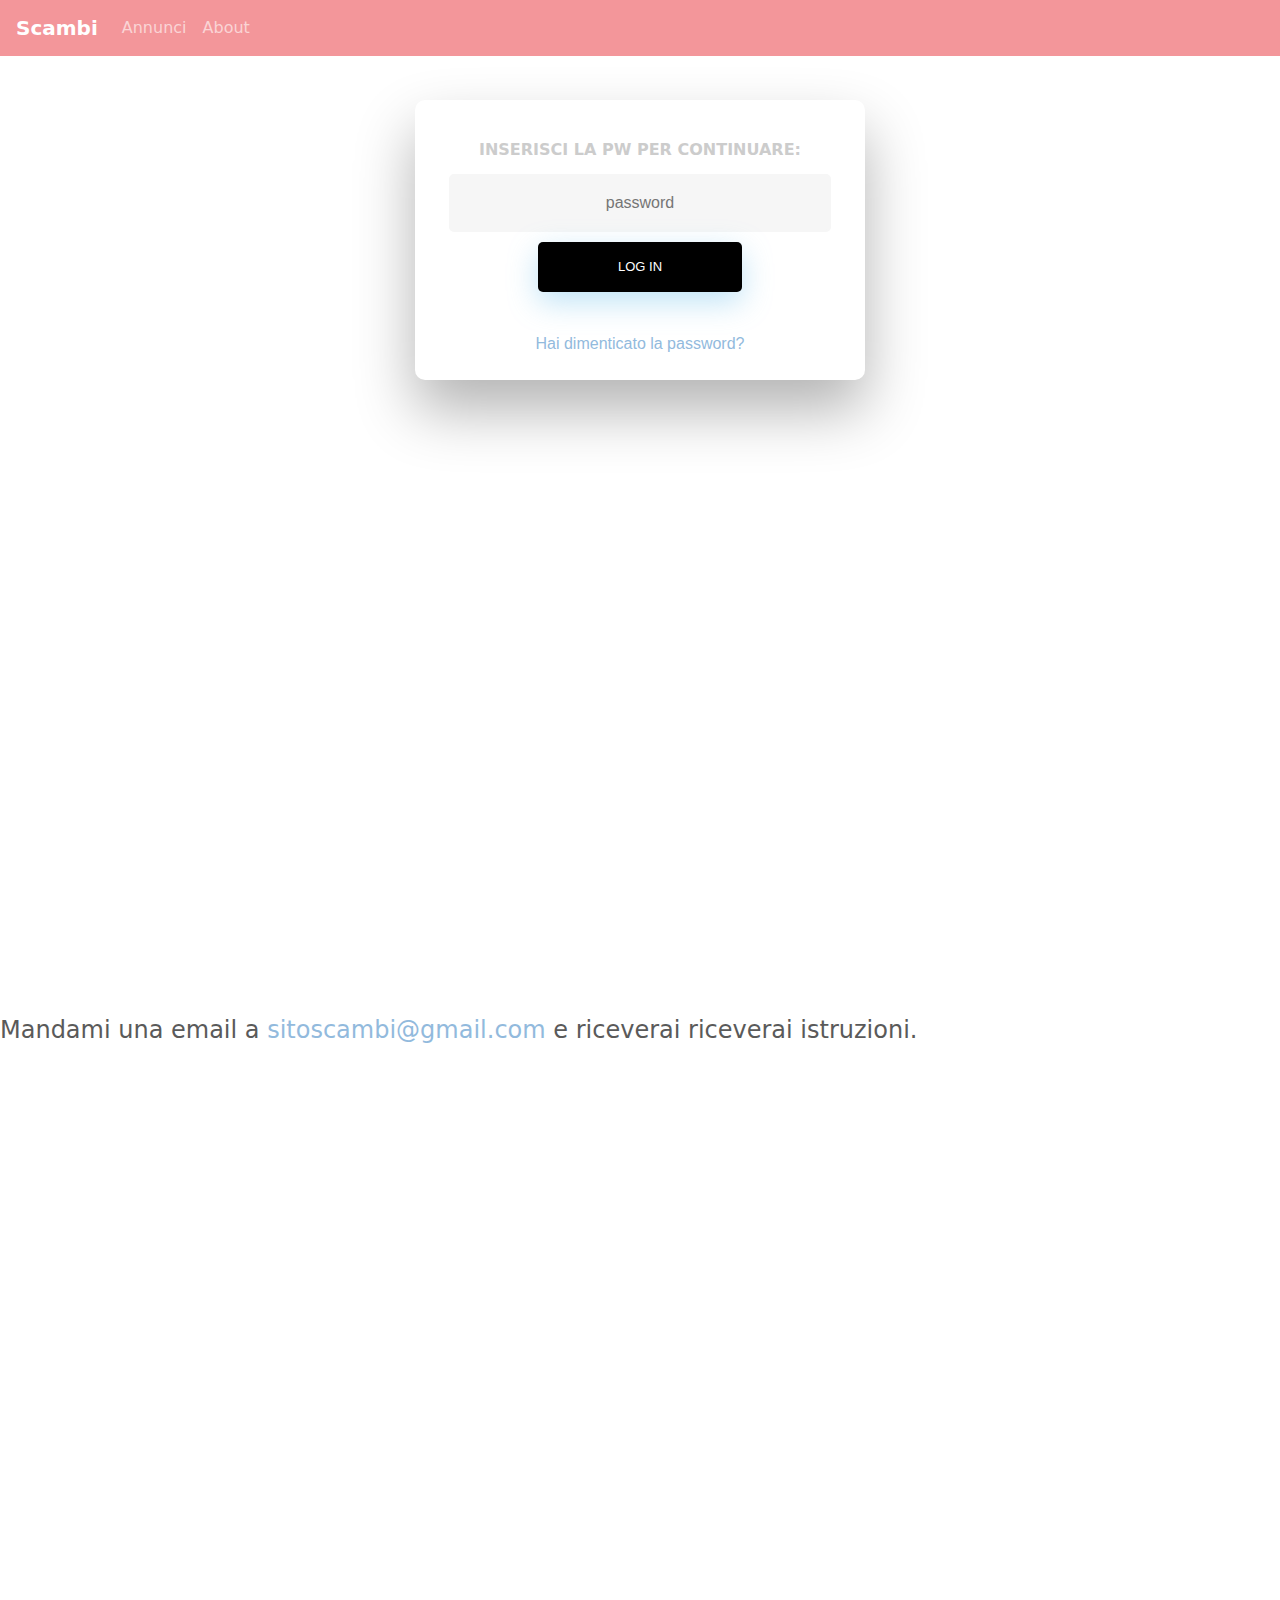
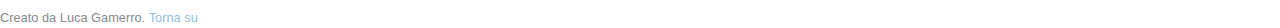
<file: index.html>
<!DOCTYPE html>
<!--[if IE 8]><html class="no-js lt-ie9" lang="en" ><![endif]-->
<!--[if gt IE 8]><!--><html class="no-js" ><!--<![endif]-->
<html>
 <head>
  <meta charset="utf-8">
  <meta http-equiv="X-UA-Compatible" content="IE=edge">
  <meta name="viewport" content="width=device-width, initial-scale=1.0">
  <title>Scambi</title>
  <!-- Fogli di stile -->
  <link href="css/bootstrap.min.css" rel="stylesheet" media="screen">
  <!-- Modernizr -->
  <style>
html {
    scroll-behavior: smooth;
}
  
a {
  color: #92badd;
  display:inline-block;
  text-decoration: none;
  font-weight: 400;
}

h2 {
  text-align: center;
  font-size: 16px;
  font-weight: 600;
  text-transform: uppercase;
  display:inline-block;
  margin: 40px 8px 10px 8px; 
  color: #cccccc;
}



/* STRUCTURE */

.wrapper {
  display: flex;
  align-items: center;
  flex-direction: column; 
  justify-content: center;
  width: 100%;
  min-height: 100%;
  padding: 20px;
}

#formContent {
  -webkit-border-radius: 10px 10px 10px 10px;
  border-radius: 10px 10px 10px 10px;
  background: #fff;
  padding: 30px;
  width: 90%;
  max-width: 450px;
  position: relative;
  padding: 0px;
  -webkit-box-shadow: 0 30px 60px 0 rgba(0,0,0,0.3);
  box-shadow: 0 30px 60px 0 rgba(0,0,0,0.3);
  text-align: center;
}

#formFooter {
  background-color: #f6f6f6;
  border-top: 1px solid #dce8f1;
  padding: 25px;
  text-align: center;
  -webkit-border-radius: 0 0 10px 10px;
  border-radius: 0 0 10px 10px;
}



/* TABS */

h2.inactive {
  color: #cccccc;
}

h2.active {
  color: #0d0d0d;
  border-bottom: 2px solid #5fbae9;
}



/* FORM TYPOGRAPHY*/

input[type=button], input[type=submit], input[type=reset]  {
  background-color: #000000;
  border: none;
  color: white;
  padding: 15px 80px;
  text-align: center;
  text-decoration: none;
  display: inline-block;
  text-transform: uppercase;
  font-size: 13px;
  -webkit-box-shadow: 0 10px 30px 0 rgba(95,186,233,0.4);
  box-shadow: 0 10px 30px 0 rgba(95,186,233,0.4);
  -webkit-border-radius: 5px 5px 5px 5px;
  border-radius: 5px 5px 5px 5px;
  margin: 5px 20px 40px 20px;
  -webkit-transition: all 0.3s ease-in-out;
  -moz-transition: all 0.3s ease-in-out;
  -ms-transition: all 0.3s ease-in-out;
  -o-transition: all 0.3s ease-in-out;
  transition: all 0.3s ease-in-out;
}

input[type=button]:hover, input[type=submit]:hover, input[type=reset]:hover  {
  background-color: #39ace7;
}

input[type=button]:active, input[type=submit]:active, input[type=reset]:active  {
  -moz-transform: scale(0.95);
  -webkit-transform: scale(0.95);
  -o-transform: scale(0.95);
  -ms-transform: scale(0.95);
  transform: scale(0.95);
}

input[type=text] {
  background-color: #f6f6f6;
  border: none;
  color: #0d0d0d;
  padding: 15px 32px;
  text-align: center;
  text-decoration: none;
  display: inline-block;
  font-size: 16px;
  margin: 5px;
  width: 85%;
  border: 2px solid #f6f6f6;
  -webkit-transition: all 0.5s ease-in-out;
  -moz-transition: all 0.5s ease-in-out;
  -ms-transition: all 0.5s ease-in-out;
  -o-transition: all 0.5s ease-in-out;
  transition: all 0.5s ease-in-out;
  -webkit-border-radius: 5px 5px 5px 5px;
  border-radius: 5px 5px 5px 5px;
}

input[type=text]:focus {
  background-color: #fff;
  border-bottom: 2px solid #5fbae9;
}

input[type=text]:placeholder {
  color: #cccccc;
}

input[type=password] {
  background-color: #f6f6f6;
  border: none;
  color: #0d0d0d;
  padding: 15px 32px;
  text-align: center;
  text-decoration: none;
  display: inline-block;
  font-size: 16px;
  margin: 5px;
  width: 85%;
  border: 2px solid #f6f6f6;
  -webkit-transition: all 0.5s ease-in-out;
  -moz-transition: all 0.5s ease-in-out;
  -ms-transition: all 0.5s ease-in-out;
  -o-transition: all 0.5s ease-in-out;
  transition: all 0.5s ease-in-out;
  -webkit-border-radius: 5px 5px 5px 5px;
  border-radius: 5px 5px 5px 5px;
}

input[type=password:focus {
  background-color: #fff;
  border-bottom: 2px solid #5fbae9;
}

input[type=password]:placeholder {
  color: #cccccc;
}


/* ANIMATIONS */

/* Simple CSS3 Fade-in-down Animation */
.fadeInDown {
  -webkit-animation-name: fadeInDown;
  animation-name: fadeInDown;
  -webkit-animation-duration: 1s;
  animation-duration: 1s;
  -webkit-animation-fill-mode: both;
  animation-fill-mode: both;
}

@-webkit-keyframes fadeInDown {
  0% {
    opacity: 0;
    -webkit-transform: translate3d(0, -100%, 0);
    transform: translate3d(0, -100%, 0);
  }
  100% {
    opacity: 1;
    -webkit-transform: none;
    transform: none;
  }
}

@keyframes fadeInDown {
  0% {
    opacity: 0;
    -webkit-transform: translate3d(0, -100%, 0);
    transform: translate3d(0, -100%, 0);
  }
  100% {
    opacity: 1;
    -webkit-transform: none;
    transform: none;
  }
}

/* Simple CSS3 Fade-in Animation */
@-webkit-keyframes fadeIn { from { opacity:0; } to { opacity:1; } }
@-moz-keyframes fadeIn { from { opacity:0; } to { opacity:1; } }
@keyframes fadeIn { from { opacity:0; } to { opacity:1; } }

.fadeIn {
  opacity:0;
  -webkit-animation:fadeIn ease-in 1;
  -moz-animation:fadeIn ease-in 1;
  animation:fadeIn ease-in 1;

  -webkit-animation-fill-mode:forwards;
  -moz-animation-fill-mode:forwards;
  animation-fill-mode:forwards;

  -webkit-animation-duration:1s;
  -moz-animation-duration:1s;
  animation-duration:1s;
}

.fadeIn.first {
  -webkit-animation-delay: 0.4s;
  -moz-animation-delay: 0.4s;
  animation-delay: 0.4s;
}

.fadeIn.second {
  -webkit-animation-delay: 0.6s;
  -moz-animation-delay: 0.6s;
  animation-delay: 0.6s;
}

.fadeIn.third {
  -webkit-animation-delay: 0.8s;
  -moz-animation-delay: 0.8s;
  animation-delay: 0.8s;
}

.fadeIn.fourth {
  -webkit-animation-delay: 1s;
  -moz-animation-delay: 1s;
  animation-delay: 1s;
}

/* Simple CSS3 Fade-in Animation */
.underlineHover:after {
  display: block;
  left: 0;
  bottom: -10px;
  width: 0;
  height: 2px;
  background-color: #56baed;
  content: "";
  transition: width 0.2s;
}

.underlineHover:hover {
  color: #0d0d0d;
}

.underlineHover:hover:after{
  width: 100%;
}



/* OTHERS */

*:focus {
    outline: none;
} 

#icon {
  width:60%;
}
</style>
 </head>
 <body>
<nav class="navbar navbar-expand-lg navbar-dark bg-dark">
  <a class="navbar-brand" href="/index.html"><b>Scambi</b></a>
  <button class="navbar-toggler" type="button" data-toggle="collapse" data-target="#navbarColor02" aria-controls="navbarColor01" aria-expanded="false" aria-label="Toggle navigation">
    <span class="navbar-toggler-icon"></span>
  </button>

  <div class="collapse navbar-collapse" id="navbarColor02">
    <ul class="navbar-nav mr-auto">
      <li class="nav-item">
        <a class="nav-link" href="#">Annunci </a>
      </li>
      <li class="nav-item">
        <a class="nav-link" href="/about.html">About </a>
      </li>
    </ul>
  </div>
</nav>
<br>
<div class="wrapper fadeInDown">
  <div id="formContent">
    <!-- Login Form -->
    <form action="home.php">
      <h2>Inserisci la pw per continuare:</h2>
      <input type="password" id="password" class="fadeIn third" name="pw" placeholder="password">
      <input type="submit" class="fadeIn fourth" value="Log In">
    </form>
    <a href="#pw">Hai dimenticato la password?</a>
    <br><br>
  </div></div>
<br>
<br>
<br>
<br>
<br>
<br>
<br>
<br>
<br>
<br>
<br>
<br>
<br>
<br>
<br>
<br>
<br>
<br>
<br>
<br>
<br>
<br>
<br>
<br>
<br>
<p id="pw"></p>
<h4> Mandami una email a <a href="mailto:sitoscambi@gmail.com">sitoscambi@gmail.com</a> e riceverai riceverai istruzioni. </h4>
<br>
<br>
<br>
<br>
<br>
<br>
<br>
<br>
<br>
<br>
<br>
<br>
<br>
<br>
<br>
<br>
<br>
<br>
<br>
<br>
<br>
<br>
<br>
<small class="form-text text-muted">
    Creato da <a>Luca Gamerro.</a> <a href="#top">   Torna su</a>
</small>
</body>
</html>
</file>
